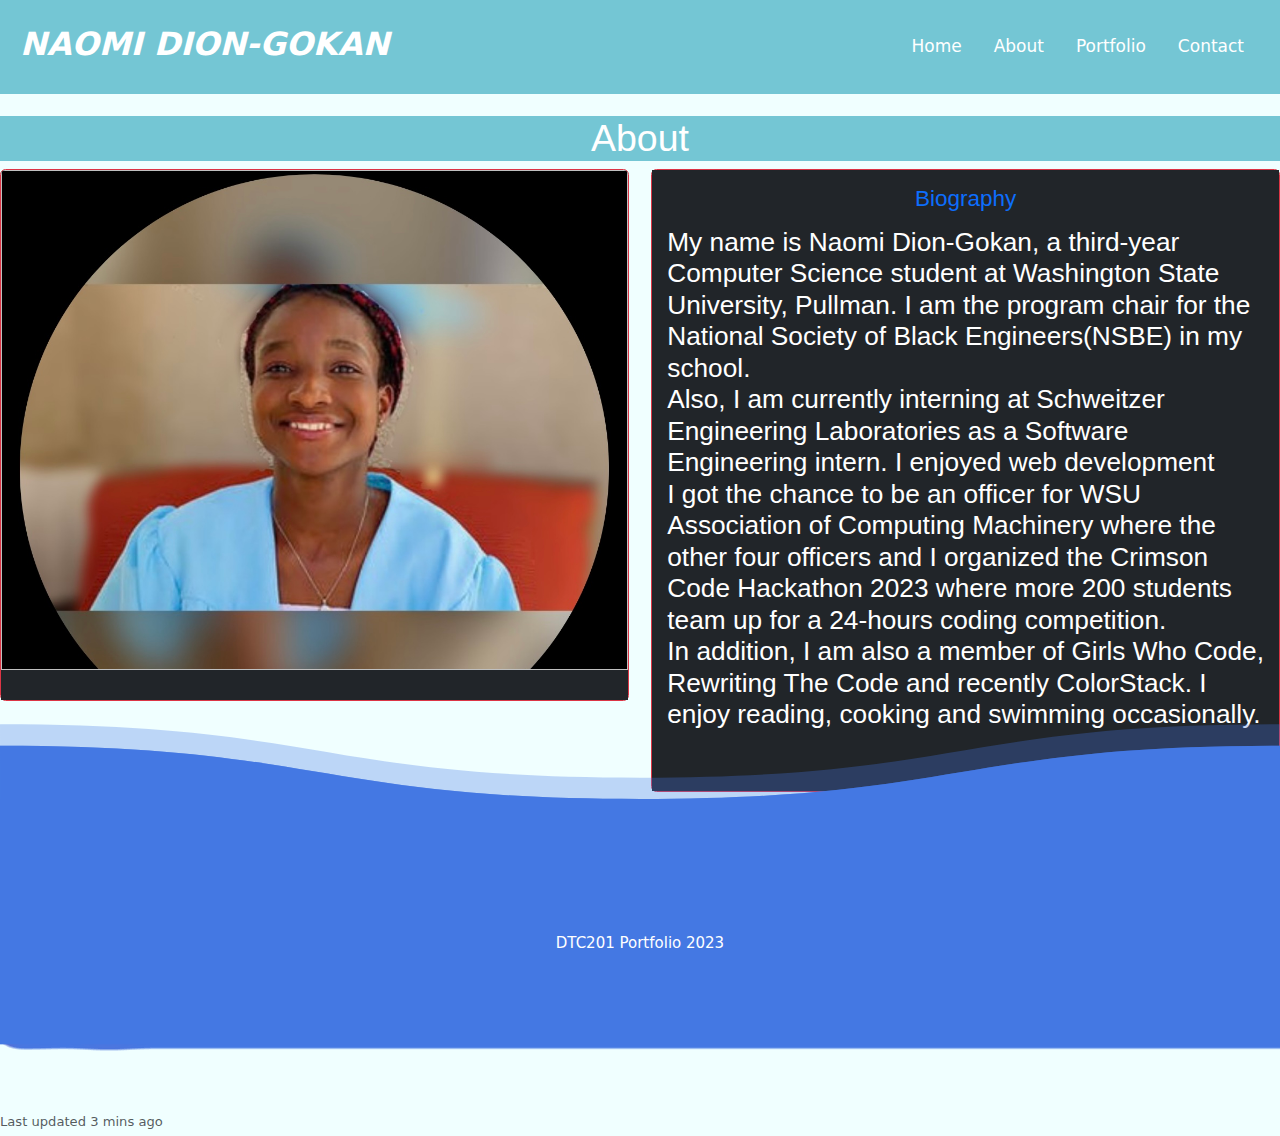
<file: About.html>
<!DOCTYPE html>
<html>
<meta charset= "UTF-8">
<meta name= "viewport" content= "width= device-width, initial-scale=1">
<link rel="stylesheet" href="https://www.w3schools.com/w3css/4/w3.css">
<link rel="stylesheet" href="	https://cdn.jsdelivr.net/npm/bootstrap@5.2.2/dist/css/bootstrap.min.css">
<link rel="stylesheet" href="TopNav.css">
<div class="topnav">
<div class="logo"><b><i> NAOMI DION-GOKAN</i></b></div>
<div class=menu>
  <a href="HomePage.html">Home</a>
  <a href="About.html">About</a>
  <a href="Portfolio.html">Portfolio</a>
  <a href="Contact.html">Contact</a>
</div>
</div>

<head>
<style>

*{
  margin:0;
  box-sizing: border-box;
}

.topnav {
  background-color: #74c6d4;
  overflow: hidden;
  display: flex;
  padding: 20px;
  justify-content: space-between;
}

.topnav a {
  float: left;
  color: white;
  text-align: center;
  padding: 14px 16px;
  text-decoration: none;
  font-size: 17px;
  border-radius: 7px;
}

.logo{
  color: white;
  padding-right: 20px;
  font-size: 32px;
}

.topnav a.active {
  /*background-color: #4D4D4D;*/
  color: white;
}
/* Change the color of links on hover */
.topnav a:hover {
  background-color: #ddd;
  color: black;
}

h1{
  background-color: #74c6d4;
}

h3{
    color: white;
}

body {
  background-color: azure;
}

.button {
     background-color: #74c6d4;
     border: none;
     border-radius: 15px;
     color: white;
     padding: 20px 34px;
     text-decoration: none;
     display: inline-block;
     font-size: 20px;
     margin: 90px 645px;
     cursor: pointer;
     box-shadow: 2px 2px black;
}
.pic1 {
    background-image: url("pictureMe.jpg");
    background-size: cover;
    width: 100%;
    height: 500px;
}

footer{
    width: 100%;
    bottom: 212px;
    position: relative;
    left: 0;
    height: 50px;
    text-align:center;
}

</style>
</head>

<body>
 
  <br>
  <div class="w3-conatiner w3-center w3-text-white" style="background-color:#6acfca">
       <h1>About</h1>
   </div>

  <body>
  <div class="row row-cols-1 row-cols-md-2 g-4">
    <div class="col">
      <div class="card border border-danger">
        <img class="pic1 card-img-top">
        <div class="card-body bg-dark">
        </div>
      </div>
    </div>
    <div class="col">
      <div class="card border border-danger">
        <!-- <img class="pic2 card-img-top"> -->
        <div class="card-body bg-dark">
          <h4 class="card-title text-primary header text-center">Biography</h4>
          <p class="card-text text-center text-white">
            <h3>
            My name is Naomi Dion-Gokan, a third-year Computer Science student at Washington State
            University, Pullman. I am the program chair for the National Society of Black Engineers(NSBE) 
            in my school. 
               <br>
            Also, I am currently interning at Schweitzer Engineering Laboratories 
            as a Software Engineering intern. I enjoyed web development
                <br>
            I got the chance to be an officer for WSU Association of Computing Machinery where
            the other four officers and I organized the Crimson Code Hackathon 2023 where more 
            200 students team up for a 24-hours coding competition.
               <br>
            In addition, I am also a member of Girls Who Code, Rewriting The Code and recently ColorStack.
            I enjoy reading, cooking and swimming occasionally.
              </h3>
            <br>
          </p>
        </div>
      </div>
    </div>
    
  </div>
      <p class="card-text">
      </p>
      <p class="card-text"><small class="text-muted">Last updated 3 mins ago</small></p>
    </div>
  </div>

  </div>

   <!-- Footer  -->

   <footer>
    <svg viewBox="0 0 120 28">
     <defs> 
        <filter id="goo">
          <feGaussianBlur in="SourceGraphic" stdDeviation="1" result="blur" />
          <feColorMatrix in="blur" mode="matrix" values="
               1 0 0 0 0  
               0 1 0 0 0  
               0 0 1 0 0  
               0 0 0 13 -9" result="goo" />
          <xfeBlend in="SourceGraphic" in2="goo" />
        </filter>
         <path id="wave" d="M 0,10 C 30,10 30,15 60,15 90,15 90,10 120,10 150,10 150,15 180,15 210,15 210,10 240,10 v 28 h -240 z" />
      </defs> 
    
       <use id="wave3" class="wave" xlink:href="#wave" x="0" y="-2" ></use> 
       <use id="wave2" class="wave" xlink:href="#wave" x="0" y="0" ></use>
     
     
      <g class="gooeff" filter="url(#goo)">
      <circle class="drop drop1" cx="20" cy="2" r="8.8"  />
      <circle class="drop drop2" cx="25" cy="2.5" r="7.5"  />
      <circle class="drop drop3" cx="16" cy="2.8" r="9.2"  />
      <circle class="drop drop4" cx="18" cy="2" r="8.8"  />
      <circle class="drop drop5" cx="22" cy="2.5" r="7.5"  />
      <circle class="drop drop6" cx="26" cy="2.8" r="9.2"  />
      <circle class="drop drop1" cx="5" cy="4.4" r="8.8"  />
      <circle class="drop drop2" cx="5" cy="4.1" r="7.5"  />
      <circle class="drop drop3" cx="8" cy="3.8" r="9.2"  />
      <circle class="drop drop4" cx="3" cy="4.4" r="8.8"  />
      <circle class="drop drop5" cx="7" cy="4.1" r="7.5"  />
      <circle class="drop drop6" cx="10" cy="4.3" r="9.2"  />
      
      <circle class="drop drop1" cx="1.2" cy="5.4" r="8.8"  />
      <circle class="drop drop2" cx="5.2" cy="5.1" r="7.5"  />
      <circle class="drop drop3" cx="10.2" cy="5.3" r="9.2"  />
        <circle class="drop drop4" cx="3.2" cy="5.4" r="8.8"  />
      <circle class="drop drop5" cx="14.2" cy="5.1" r="7.5"  />
      <circle class="drop drop6" cx="17.2" cy="4.8" r="9.2"  />
      <use id="wave1" class="wave" xlink:href="#wave" x="0" y="1" />
     </g>  
        <g mask="url(#xxx)">
        <path   id="wave1"  class="wave" d="M 0,10 C 30,10 30,15 60,15 90,15 90,10 120,10 150,10 150,15 180,15 210,15 210,10 240,10 v 28 h -240 z" />
        </g>
    
    </svg>

      <div> DTC201 Portfolio 2023 </div>
    </footer>

       </body>
</html>
</file>
<file: TopNav.css>
/*style for the topnav bar*/


/*Setting all margin to 0 for topnav
 to be able to extend to edges. Hope it doesn't break stuff.*/
*{
  margin:0;
  box-sizing: border-box;
}


.topnav {
  background-color: #74c6d4;
  overflow: hidden;
  display: flex;
  padding: 20px;
  justify-content: space-between;
}

.topnav a {
  float: left;
  color: white;
  text-align: center;
  padding: 14px 16px;
  text-decoration: none;
  font-size: 17px;
  border-radius: 7px;
}

.logo{
  color: white;
  padding-right: 20px;
  font-size: 32px;
}

.topnav a.active {
  /*background-color: #4D4D4D;*/
  color: white;
}
/* Change the color of links on hover */
.topnav a:hover {
  background-color: #ddd;
  color: black;
}

.container {
  position: relative;
  display: flex;
  justify-content: center;
  align-items: center;
  max-width: 1200px;
  flex-wrap: wrap;
  z-index: 1;
}
.container .cord {
  position: relative;
  width: 280px;
  height: 400px;
  margin: 30px;
  box-shadow: 20px 20px 50px rgba(0,0,0,0.5);
  border-radius: 15px;
  background: rgba(255,255,255,0.1);
  overflow: hidden;
  display: flex;
  justify-content: center;
  align-items: center;
  border-top: 1px solid rgba(255,255,255,0.5);
  border-left: 1px solid rgba(255,255,255,0.5);
  backdrop-filter: blur(5px);
}
.container .cord .content {
  padding: 20px;
  text-align: center;
  transform: translateY(100px);
  opacity: 0;
  transition: 0.5s;
}
.container .cord:hover .content {
  transform: translateY(0px);
  opacity: 1;
}
.container .cord .content h2 {
  position: absolute;
  top: -80px;
  right: 30px;
  font-size: 8em;
  color: rgba(255,255,255,0.05);
  pointer-events: none;
}
.container .cord .content h3 {
  font-size: 1.8em;
  color: black;
  z-index: 1;
}
.container .cord .content a {
  position: relative;
  display: inline-block;
  padding: 8px 20px;
  margin-top: 15px;
  background: #fff;
  color: #000;
  border-radius: 20px;
  text-decoration: none;
  font-weight: 500;
  box-shadow: 0 5px 15px rgba(0,0,0,0.2);
}
html, body {
  height: 100%;
}
section {
  position: relative;
  width: 100%;
  height: 110%;
}
.sec1 {
  position: relative;
  width: 100%;
  height: 160px;
}
.sec3 {
  position: relative;
  width: 100%;
  height: 0px;
}
section::after {
  position: absolute;
  bottom: 0;
  left: 0;
  content: '';
  width: 100%;
  height: 80%;
}

.demo a {
  position: absolute;
  bottom: 20px;
  left: 50%;
  z-index: 2;
  display: inline-block;
  -webkit-transform: translate(0, -50%);
  transform: translate(0, -50%);
  color: #fff;
  font : normal 400 20px/1 'Josefin Sans', sans-serif;
  letter-spacing: .1em;
  text-decoration: none;
  transition: opacity .3s;
}
.demo a:hover {
  opacity: .5;
}
#section01 a {
  padding-top: 60px;
}
#section01 a span {
  position: absolute;
  top: 0;
  left: 50%;
  width: 46px;
  height: 46px;
  margin-left: -23px;
  border: 1px solid #fff;
  border-radius: 100%;
  box-sizing: border-box;
}
#section01 a span::after {
  position: absolute;
  top: 50%;
  left: 50%;
  content: '';
  width: 16px;
  height: 16px;
  margin: -12px 0 0 -8px;
  border-left: 1px solid #fff;
  border-bottom: 1px solid #fff;
  -webkit-transform: rotate(-45deg);
  transform: rotate(-45deg);
  box-sizing: border-box;
}
#section01 a span::before {
  position: absolute;
  top: 0;
  left: 0;
  z-index: -1;
  content: '';
  width: 44px;
  height: 44px;
  box-shadow: 0 0 0 0 rgba(255,255,255,.1);
  border-radius: 100%;
  opacity: 0;
  -webkit-animation: sdb03 3s infinite;
  animation: sdb03 3s infinite;
  box-sizing: border-box;
}
#section02 a {
  padding-top: 40px;
}
#section02 a span {
  position: absolute;
  top: 0;
  left: 50%;
  width: 46px;
  height: 46px;
  margin-left: -23px;
  border: 1px solid #fff;
  border-radius: 100%;
  box-sizing: border-box;
}
#section02 a span::after {
  position: absolute;
  top: 50%;
  left: 50%;
  content: '';
  width: 16px;
  height: 16px;
  margin: -12px 0 0 -8px;
  border-left: 1px solid #fff;
  border-bottom: 1px solid #fff;
  -webkit-transform: rotate(-45deg);
  transform: rotate(-45deg);
  box-sizing: border-box;
}
#section02 a span::before {
  position: absolute;
  top: 0;
  left: 0;
  z-index: -1;
  content: '';
  width: 44px;
  height: 44px;
  box-shadow: 0 0 0 0 rgba(255,255,255,.1);
  border-radius: 100%;
  opacity: 0;
  -webkit-animation: sdb03 3s infinite;
  animation: sdb03 3s infinite;
  box-sizing: border-box;
}
@-webkit-keyframes sdb03 {
  0% {
    opacity: 0;
  }
  30% {
    opacity: 1;
  }
  60% {
    box-shadow: 0 0 0 60px rgba(255,255,255,.1);
    opacity: 0;
  }
  100% {
    opacity: 0;
  }
}
@keyframes sdb03 {
  0% {
    opacity: 0;
  }
  30% {
    opacity: 1;
  }
  60% {
    box-shadow: 0 0 0 60px rgba(255,255,255,.1);
    opacity: 0;
  }
  100% {
    opacity: 0;
  }
}
section .container {
  margin: 100px;
}
section h1 {
  font-size: 60px;
}
section h2 {
  font-size: 40px;
  text-align: center;
  text-transform: uppercase;
}
section .cords{
  display: flex;
}
section .cords .text-card {
  font-size: 30px;
  text-align: center;
  text-transform: uppercase;
  margin-bottom: 10px;
}

@media (max-width: 900px){
  section  h1{
    font-size: 40px;
  }
  section .cords {
    flex-direction: column;
  }
}

.reveal{
  position:relative;
  transform: translateY(150px);
  opacity: 0;
  transition: all 2s ease;
}
.reveal.active {

  transform: translateY(0px);
  opacity: 1;

}

footer div {
  background-color: var(--col-deepblue);
  margin: -5px 0px 0px 0px;
  padding:0px;
  color: #fff;
  text-align:center;
}
svg {
  width:100%;
  overflow:visible;
}

.wave {
  animation: wave 3s linear;
  animation-iteration-count:infinite;
  fill: #4478e3;
}
.drop {
  fill: var(--col-deepblue);
  fill: #99000055;
  animation: drop 3.2s linear infinite normal;
  stroke: var(--col-deepblue);
  stroke-width:0.5;
  transform: translateY(25px) ;
  transform-box: fill-box;
  transform-origin: 50% 100%;
}
.drop1 {
  
}
.drop2 {
  animation-delay: 3s;
  animation-duration:3s;
}
.drop3 {
  animation-delay: -2s;
  animation-duration:3.4s;
}
.drop4 {
  animation-delay: 1.7s;
}
.drop5 {
  animation-delay: 2.7s;
  animation-duration:3.1s;
}
.drop6 {
  animation-delay: -2.1s;
  animation-duration:3.2s;
}
.gooeff {
    filter: url(#goo);
}
#wave2 {
  animation-duration:5s;
  animation-direction: reverse;
  opacity: .6
}
#wave3 {
  animation-duration: 7s;
  opacity:.3;
}
@keyframes drop {
  0% {
    transform: translateY(25px); 
  }
  30% {
    transform: translateY(-10px) scale(.1);
  }
  30.001% {
    transform: translateY(25px) scale(1); 
  }
  70% {
    transform: translateY(25px); 
  }
  100% { 
    transform: translateY(-10px) scale(.1);  
  }
}
@keyframes wave {
  to {transform: translateX(-100%);}
}

:root {
  --secondary-color: #151226;
  --contrast-color: #BF307F;
}
.overlay {
  position: absolute;
  top: 0;
  left: 0;
  right: 0;
  bottom: 0;
  height: 100%;
  z-index: -10;
  background-color: var(--contrast-color);
}

.containers {
  display: flex;
  height: 100vh;
  justify-content: space-around;
  align-items: center;
  color: #fff;
  animation: expand .8s ease forwards;
  background-color: var(--secondary-color);
  position: relative;
  font-family: -apple-system, BlinkMacSystemFont, 'Segoe UI', Roboto, Oxygen, Ubuntu, Cantarell, 'Open Sans', 'Helvetica Neue', sans-serif;
  transition: all .8s ease;
}

.container_content {
 width: 50%;
}

.container_content_inner {
  width: 80%;
  margin-left: 80px;
}

.container_outer_img {
  margin: 50px;
  width: 50%;
  overflow: hidden;
}   
    
.container_img {
  width: 100%;
  animation: slideIn 1.5s ease-in-out forwards;
}

.par {
  height: auto;
  overflow: hidden;
}

p{
  line-height: 28px;
  transform: translateY(300px);
  animation: slideUp .8s ease-in-out forwards .8s;
}

.btns {
  height: 100%;
  position: relative;
  width: 150px;
  overflow: hidden;
}

.btns_more {
  background: transparent;
  border: 1px solid var(--contrast-color);
  border-radius: 50px;
  padding: 8px 12px;
  color: #BF307F;
  font-size: 16px;
  text-transform: uppercase;
  position: relative;
  margin-top: 15px;
  outline: none;
  transform: translateY(50px);
  animation: slideUp .8s ease-in-out  forwards 1s;
}

.title {
  overflow: hidden;
  height: auto;
}

#section02 h1 {
    font-size: 30px;
    color: var(--contrast-color);
    margin-bottom: 20px;
    transform: translateY(100px);
    animation: slideUp .8s ease forwards .5s;
}
#section02 img {
  position: relative;
  right: -60px;
  height: 500px;
  width: 400px;
}
#section03 {
  background-image: url('therepy.jpg');
  background-size: cover;
  width: 100%;
  height: 100%;
}
@keyframes slideIn {
  0% {
    transform: translateX(500px) scale(.2);
  }
  100% {
    transform: translateX(0px) scale(1);
  }
}

@keyframes slideUp {
  0% {
    transform: translateY(300px);
  }
  100% {
    transform: translateY(0px);
  }
}

@keyframes expand {
  0% {
    transform: translateX(1400px);
  }
  100% {
    transform: translateX(0px);
  }
}



form {
  /* Center the form on the page */
  margin: 0 auto;
  width: 400px;
  /* Form outline */
  padding: 1em;
  border: 1px solid #ccc;
  border-radius: 1em;
}

ul {
  list-style: none;
  padding: 0;
  margin: 0;
}

form li + li {
  margin-top: 1em;
}

label {
  /* Uniform size & alignment */
  display: inline-block;
  width: 90px;
  text-align: right;
}

input,
textarea {
  /* To make sure that all text fields have the same font settings
     By default, textareas have a monospace font */
  font: 1em sans-serif;

  /* Uniform text field size */
  width: 300px;
  box-sizing: border-box;

  /* Match form field borders */
  border: 1px solid #999;
}

input:focus,
textarea:focus {
  /* Additional highlight for focused elements */
  border-color: #000;
}

textarea {
  /* Align multiline text fields with their labels */
  vertical-align: top;

  /* Provide space to type some text */
  height: 5em;
}

.button {
  /* Align buttons with the text fields */
  padding-left: 90px; /* same size as the label elements */
}

button {
  /* This extra margin represent roughly the same space as the space
     between the labels and their text fields */
  margin-left: 0.5em;
}

/* Add a color to the active/current link
</file>
